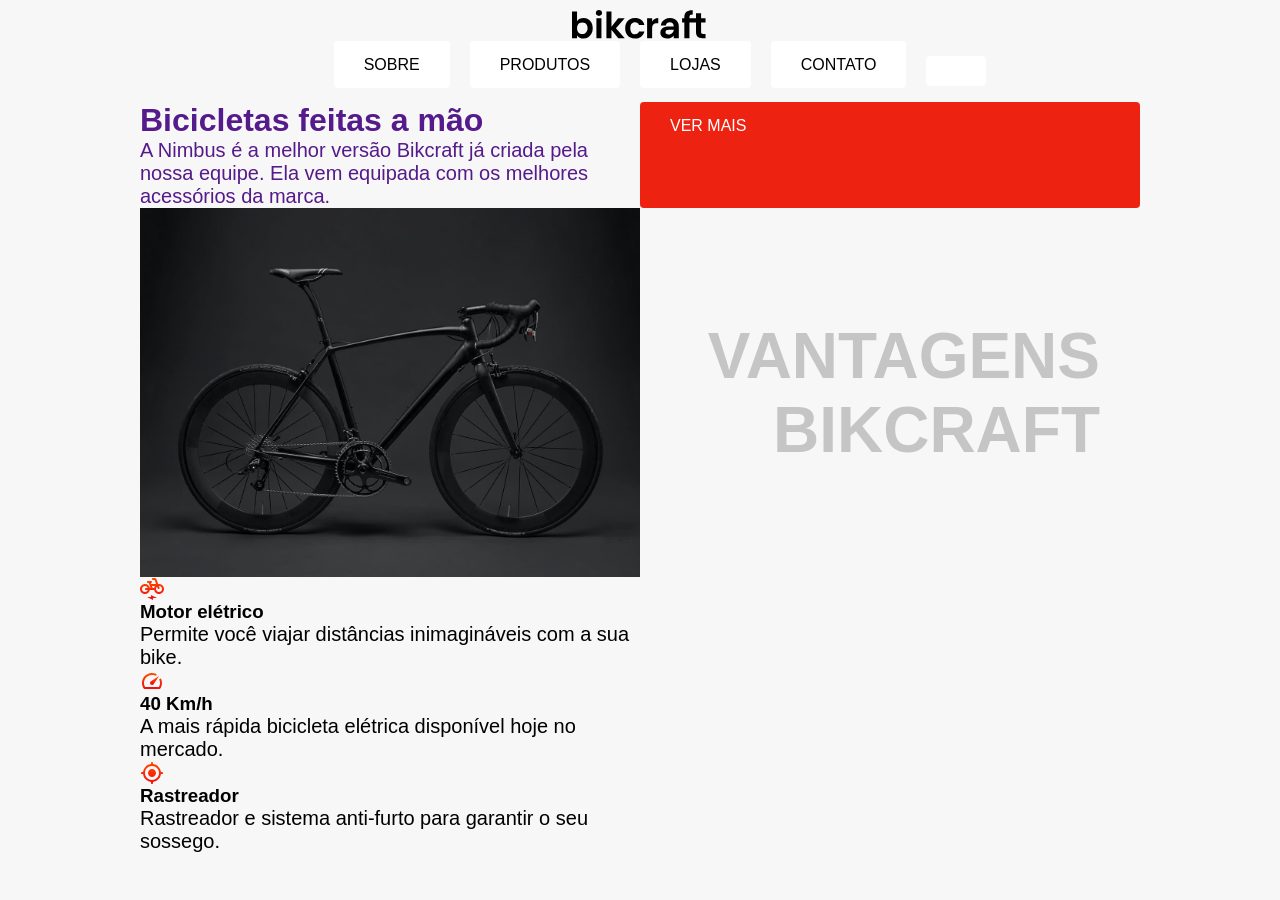
<file: index.html>
<!DOCTYPE html>
<html lang="pt-br">
<head>
    <meta charset="UTF-8">
    <meta name="viewport" content="width=device-width, initial-scale=1.0">
    <title>Bickcraft</title>
    <link rel="stylesheet" href="css/style.css">
</head>
<body>
    <img src="./img/bikcraft.svg" alt="Logo da Bickcraft">

    <ul class="menu">
        <li><a href="">Sobre</a></li>
        <li><a href="">Produtos</a></li>
        <li><a href="">Lojas</a></li>
        <li><a href="">Contato</li>
    </ul>

    <div class="conteudo">
        <h1>Bicicletas feitas a mão</h1>
        <p>A Nimbus é a melhor versão Bikcraft já criada pela nossa equipe. Ela vem equipada com os melhores acessórios da marca.</p>
        <a href="" class="botao">Ver mais</a>
    
        <img src="./img/bicicleta.jpg" alt="Bicicleta Bikcraft Preta">
        <h2 class="subtitulo">Vantagens Bikcraft</h2>

        <div class="vantagens">
            <div class="vantagens-item">
                <img src="./img/eletrica.svg" alt="">
                <h3>Motor elétrico</h3>
                <p>Permite você viajar distâncias inimagináveis com a sua bike.</p>
            </div>

        <div class="vantagens-item">
                <img src="./img/velocidade.svg" alt="">
                <h3>40 Km/h</h3>
                <p>A mais rápida bicicleta elétrica disponível hoje no mercado.</p>
        </div>

        <div class="vantagens-item">
                <img src="./img/rastreador.svg" alt="">
                <h3>Rastreador</h3>
                <p>Rastreador e sistema anti-furto para garantir o seu sossego.</p>
            </div>

        </div>
    </div>
</body>
</html>
</file>
<file: css/style.css>
/*
=======================
Estilização Global
=======================
*/

body {
    font-family: Arial, Helvetica, sans-serif; /* Altera o tipo de fonte presente no documento*/
    background-color: #f7f7f7; /* Altera a cor de fundo do body */
    display: grid; /* Faz com que o body se comporte como um grid */
    justify-items: center; /* Alinha os itens no centro do grid */
}

p {
    font-size: 20px; /* Alterando o tamanho de parágrafo de 16px para 20px*/
}

a {
    text-decoration: none; /* Tira qualquer decoração que tenha na tag a*/
}

img {
    max-width: 100%; /* Evita que o overflow da imagem, a img ocupa 100% do elemento pai*/
    display: block; /* Faz com que a img se comporte sempre como um bloco, ou seja do inicio ao fim do container*/
}

li {
    list-style: none; /* Tira as bolinhas */
}

p,h1,h2,h3 {
    margin: 0; /* Remove a margem padrão do navegador */
}

/*
=======================
Estilização do Header
=======================
*/

.menu {
     display: flex; /* Alinha os itens na horizontal*/
     gap: 20px; /* Cria um distanciamento entre os itens*/
}

.menu a {
    background-color: #ffffff;
    padding: 15px 30px; /* Espaçamento interno, quando utilizamos o atalho padding com dois valores, o primeiro valor é para cima/baixo e o segundo valor para direita/esquerda */
    border-radius: 4px; /* Arredonda as laterais da borda */
    color: black;
    text-transform: uppercase; /* Deixa o texto com letras maiúsculas */
}

.menu a:hover {
    background-color: #ee2211;
    color: #ffffff; /* Altera a cor do texto para branco */
}

/*
=======================
Estilização do Conteudo
=======================
*/

.conteudo {
    display: grid; /* Faz com que o conteúdo se comporte como um grid */
    grid-template-columns: 1fr 1fr; /* Cria duas colunas com o mesmo tamanho */
    max-width: 1000px; /* Limita o tamanho do conteúdo */
}

.introducao{
    background-color: #ffffff;
    padding: 40px;
    text-align: right;
    display: grid;
    align-content: center;
    justify-items: end;
    gap: 20px;
}

.subtitulo {
    font-size: 64px;
    text-transform: uppercase;
    padding: 40px;
    color: rgba(0, 0, 0, 0.2);
    text-align: end;
    align-self: center;
}

.botao{
    background-color: #ee2211;
    color: #ffffff;
    padding: 15px 30px;
    text-transform: uppercase;
    border-radius: 4px;
}


/*
=========================
Estilização das Vantagens
=========================
*/

.vantgens {
    display: grid;
    background-color: #ffffff;
    grid-template-columns: auto 1fr;
    gap: 20px;
    padding: 40px;
}

.vantgens-item {
    grid-column: 2;
    
}




/*
=====================
Estilização do Rodapé
=====================
*/
.rodape {
    background-color: #ffffff; /* Cor de fundo do rodapé */
    padding: 40px 0; /* 40px para cima e para baixo e 0 para direita e esquerda */
    text-align: center; /* Alinha o texto no centro */
    width: 100%; /* Faz com que o elemento atual fique 100% do tamanho do elemento pai (Você não está utilizando display)*/
    box-sizing: border-box; /* Faz com que o padding não aumente o tamanho do elemento */
}
</file>
